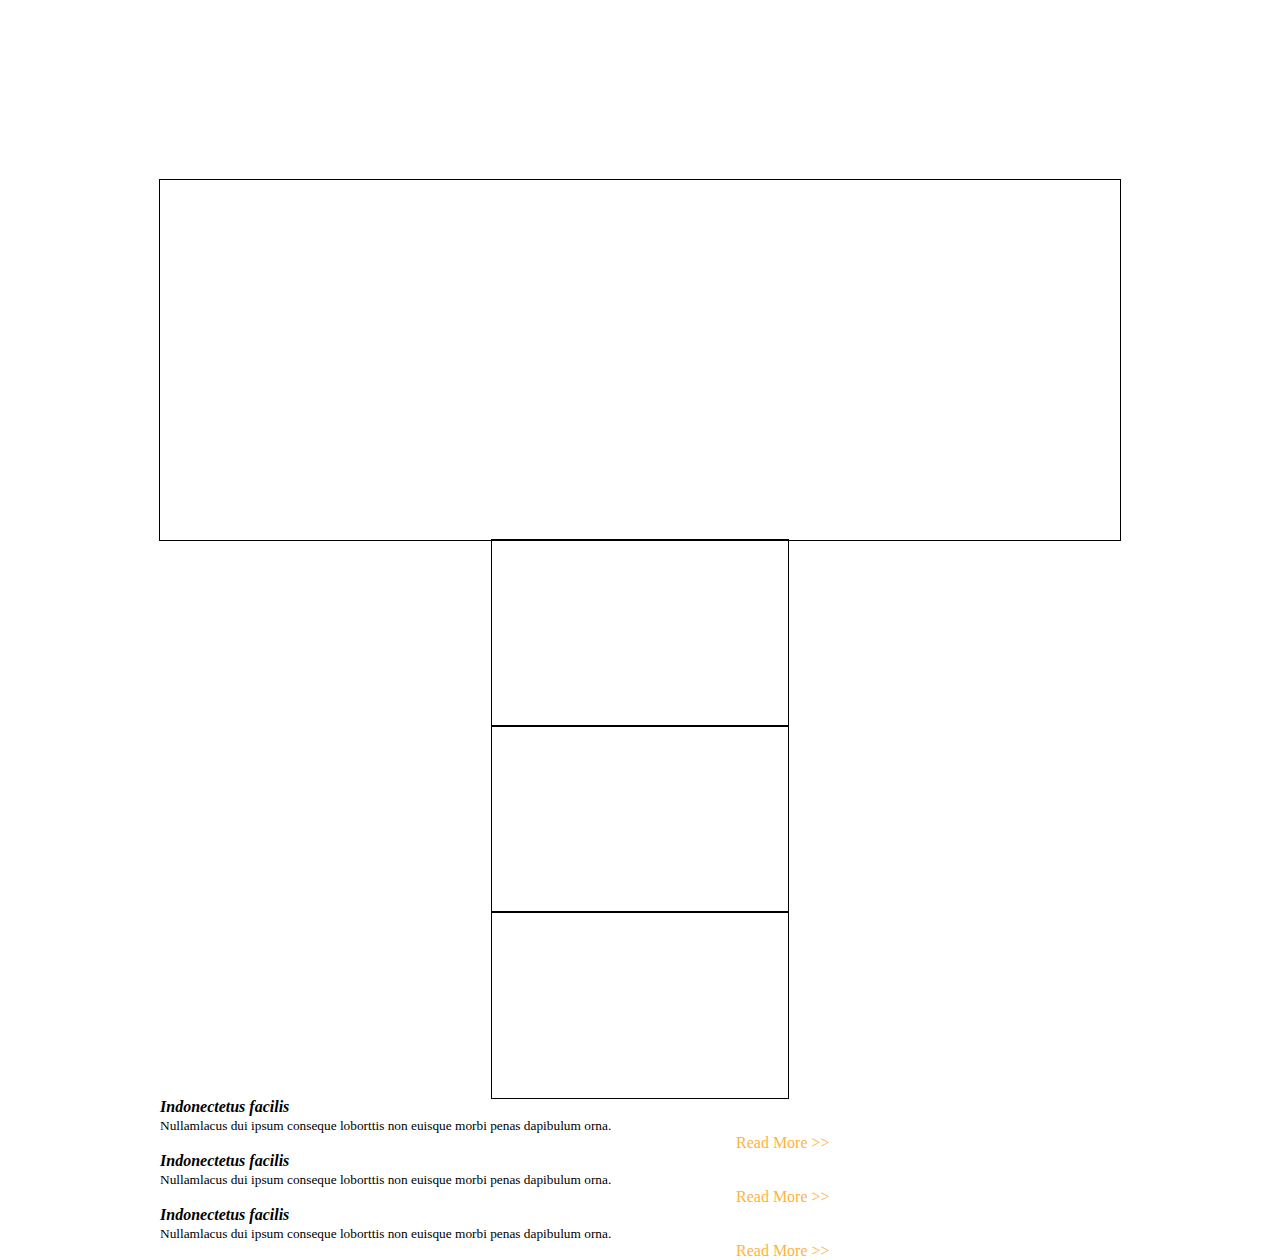
<file: task1/index.html>
<!DOCTYPE html>
<html lang="en">
<head>
    <meta charset="UTF-8">
    <meta http-equiv="X-UA-Compatible" content="IE=edge">
    <meta name="viewport" content="width=device-width, initial-scale=1.0">
     <!-- bootstrap cdn -->
     <link href="https://cdn.jsdelivr.net/npm/bootstrap@5.3.0-alpha1/dist/css/bootstrap.min.css" rel="stylesheet"
     integrity="sha384-GLhlTQ8iRABdZLl6O3oVMWSktQOp6b7In1Zl3/Jr59b6EGGoI1aFkw7cmDA6j6gD" crossorigin="anonymous">
    <link rel="stylesheet" href="style.css">
    <!-- Font -->
    <link rel="preconnect" href="https://fonts.googleapis.com">
<link rel="preconnect" href="https://fonts.gstatic.com" crossorigin>
<link href="https://fonts.googleapis.com/css2?family=Merriweather&display=swap" rel="stylesheet">
    <title>Task1</title>
</head>
<body>


    <script src="script.js"></script>
</body>
</html>
</file>
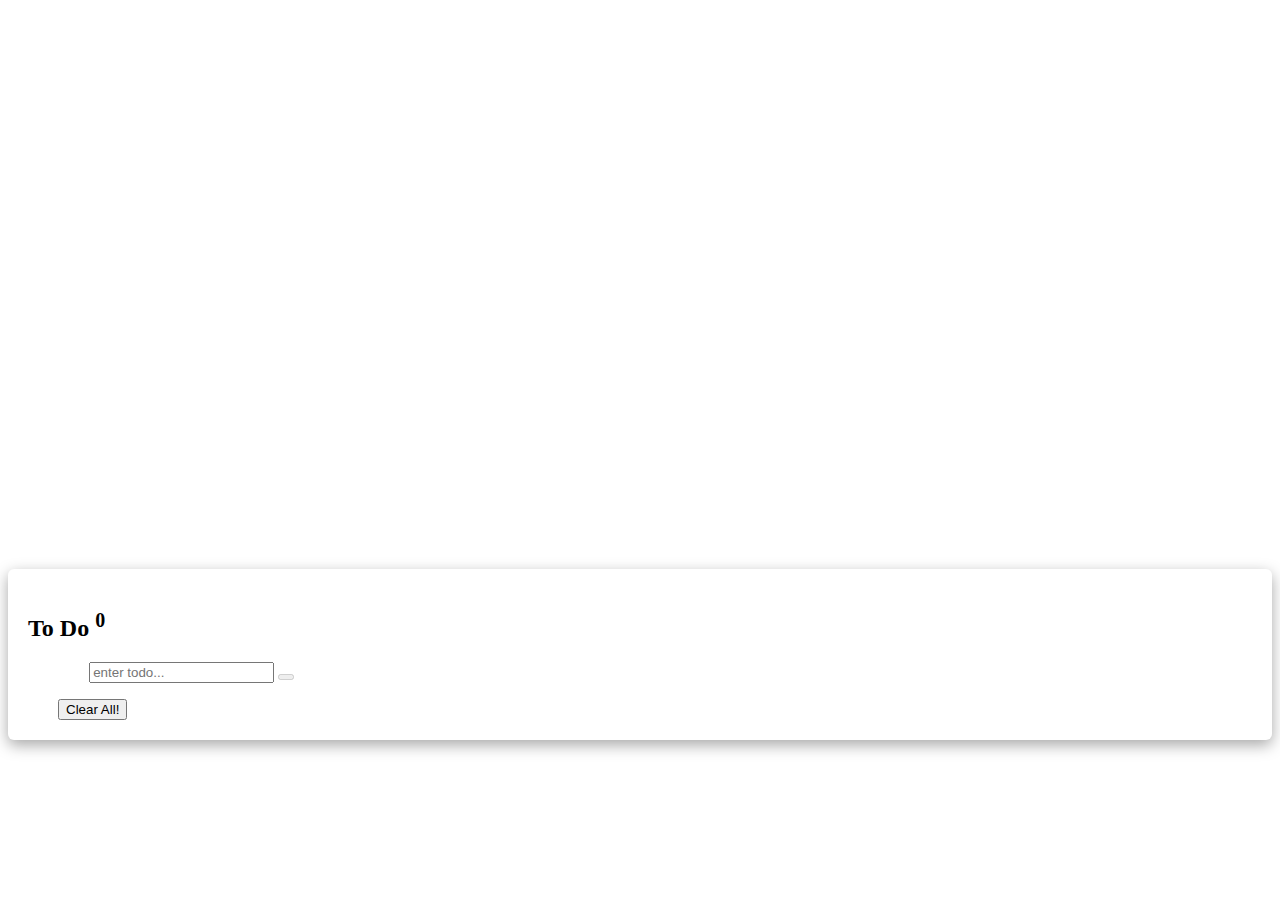
<file: task2/index.html>
<!DOCTYPE html>
<html lang="en">

<head>
    <meta charset="UTF-8">
    <meta http-equiv="X-UA-Compatible" content="IE=edge">
    <meta name="viewport" content="width=device-width, initial-scale=1.0">
    <!-- Bootstrap CDN -->
    <link href="https://cdn.jsdelivr.net/npm/bootstrap@5.3.0-alpha1/dist/css/bootstrap.min.css" rel="stylesheet"
        integrity="sha384-GLhlTQ8iRABdZLl6O3oVMWSktQOp6b7In1Zl3/Jr59b6EGGoI1aFkw7cmDA6j6gD" crossorigin="anonymous">
    <!-- CSS -->
    <link rel="stylesheet" href="style.css">
    <!-- font-awesome -->
    <link rel="stylesheet" href="https://cdnjs.cloudflare.com/ajax/libs/font-awesome/6.3.0/css/all.min.css"
        integrity="sha512-SzlrxWUlpfuzQ+pcUCosxcglQRNAq/DZjVsC0lE40xsADsfeQoEypE+enwcOiGjk/bSuGGKHEyjSoQ1zVisanQ=="
        crossorigin="anonymous" referrerpolicy="no-referrer" />
    <title>JS DOM</title>
    <style>

    </style>
</head>

<body>
    <div class="container" style="height: 100%;">
        <div class="row justify-content-center align-items-center">
            <div class="col-5">
                <div class="to-do">
                    <h2 class="text-center text-danger fw-bold">To Do <sup id="task-count">0</sup></h2>
                    <div class="wrapper">
                        <form action="" class="d-flex">
                            <input type="text" class="form-control mx-1 todo_input" placeholder="enter todo...">
                            <button class="btn btn-warning btn1" disabled><i class="fa-solid fa-plus"></i></button>
                        </form>
                        <span class="text-danger mx-2 span1" style="display: none;">to do's length is less than
                            3chars</span>
                        <!-- list -->
                        <ul class="list-group my-3 mx-1">
                        </ul>
                    </div>
                    <button class=" btn btn-dark tetx-light" style="margin-left: 30px;">Clear All!</button>
                </div>
            </div>
        </div>
    </div>
    <script src="script.js"></script>
</body>

</html>
</file>
<file: task1/style.css>
*{
    margin: auto;
}

.bg-dark{
    width: 290px;
    height: 180px;
    outline: 1px solid black;
    border: 3px solid white;
}
.bg-dark p{
    text-align: center;
    margin-top: 25%;
    color: white;
    font-family: 'Merriweather', serif;
    font-size: 25px;
}
.col-4 p{
    margin-left: 60%;
    color: #ffb23e;
}
</file>
<file: task2/style.css>
.to-do {
    border-radius: 6px;
    padding: 20px;
    margin-top: 45%;
    box-shadow: rgba(0, 0, 0, 0.35) 0px 5px 15px;
}

.wrapper {
    width: 90%;
    margin: 0 auto;
}

.wrapper form,
ul {
    width: 100%;
}
</file>
